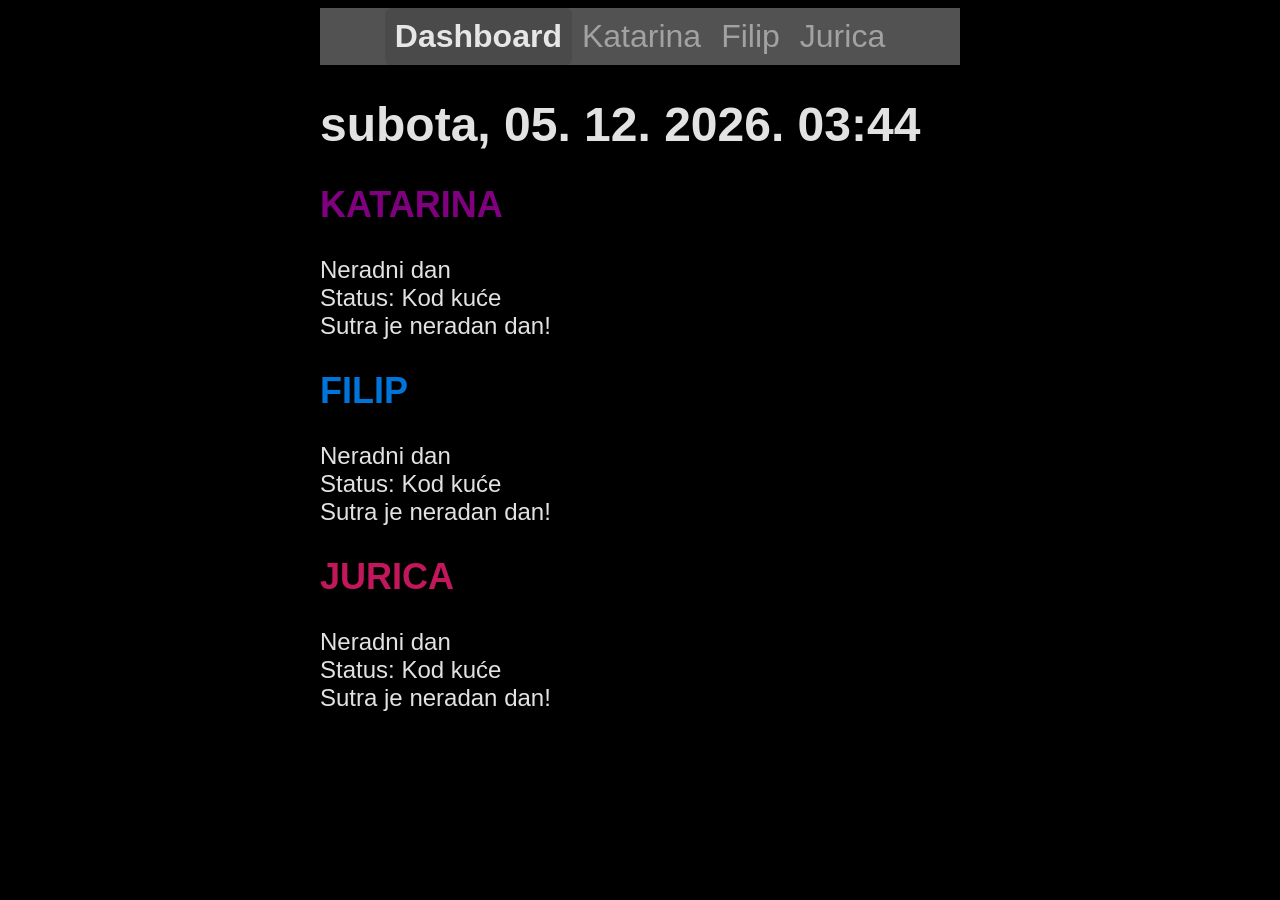
<file: index.html>
<!DOCTYPE HTML>
<html>
<head>
  <meta charset="UTF-8">
  <title>Raspored sati</title>
  <link href="main.css" rel="stylesheet" />
</head>

<body>
<div id="main"></div>
<script>
  if (window.location.protocol === 'file:') {
    const main = document.getElementById('main');
    main.innerHTML = `
      <div style="max-width: 720px; margin: 2rem auto; padding: 1rem; font-family: sans-serif; line-height: 1.5;">
        <h2 style="margin-top: 0;">Pokreni aplikaciju preko lokalnog servera</h2>
        <p>Ova aplikacija koristi JavaScript module, a preglednik ih blokira kada se stranica otvori kao <code>file://</code>.</p>
        <p>U ovom folderu pokreni:</p>
        <pre style="background: #f3f3f3; padding: 0.75rem; border-radius: 6px; overflow-x: auto; color: black;">python3 -m http.server 8080</pre>
        <p>Zatim otvori: <a href="http://localhost:8080">http://localhost:8080</a></p>
      </div>
    `;
  } else {
    const moduleScript = document.createElement('script');
    moduleScript.type = 'module';
    moduleScript.src = './main.js';
    document.body.appendChild(moduleScript);
  }
</script>

</body>
</html>
</file>
<file: main.css>
body {
    background-color: black;
    color: #e2e2e2;

    display: flex;
    flex-direction: column;
    align-items: safe center;
    justify-content: safe center;
    font-family: 'Roboto', Arial, Helvetica, sans-serif;
}

#main {
    min-width: 50vw;
}

nav {
    width: 100%;
    display: flex;
    justify-content: center;
    align-items: center;
    position: sticky;
    top: 0;
    font-size: 2em;
    background-color: var(--color);
}

nav a {
    color: #a2a2a2;
    text-decoration: none;
    padding: 10px;
}

nav a.selected {
    color: white;
    background-color: var(--color);
    border-radius: 6px;
    font-weight: bold;
    filter: brightness(0.9);
}

#dashboard {
    font-size: 1.5em;
}

#dashboard .user-name {
    font-weight: bold;
    color: var(--color);
    text-transform: uppercase;
}

.timetable-shift {
    display: none;
    font-size: 1.2em;
}

.timetable-shift.current-shift {
    display: block;
}

.timetable-grid {
    display: grid;
    grid-template-columns: repeat(6, 1fr);
    gap: 8px;
    margin: 20px 0;
}
.timetable-day-header {
    font-weight: bold;
    text-align: center;
    background: #222;
    color: #e2e2e2;
    padding: 8px 0;
}
.timetable-day-header.current-day {
    background: var(--color);
    color: #fff;
    font-weight: bold;
    box-shadow: 0 2px 8px rgba(0,0,0,0.15);
    border-radius: 6px;
}
.timetable-hour-row {
    font-weight: bold;
    text-align: center;
    background: #333;
    color: #e2e2e2;
    padding: 8px 0;
}
.timetable-cell {
    text-align: center;
    min-height: 40px;
    background: #181818;
    color: #e2e2e2;
    border: 1px solid #444;
    padding: 4px;
}

.timetable-hour-row,
.timetable-cell {
    display: flex;
    flex-direction: column;
    justify-content: center;
    align-items: center;
}

.timetable-cell.current-day {
    border: var(--color) solid 1px;
}
.timetable-cell.current-day.mandatory-hour {
    border: #e2e2e2 solid 1px;
}

.mandatory-hour {
    background-color: var(--color);
    font-weight: bold;
    color: white;
}

.not-attending-hour {
    color: #626262;
}

.timetable-cell.has-options {
    gap: 2px;
}

.subject-option-box {
    width: 100%;
    box-sizing: border-box;
    border: 1px solid rgba(255, 255, 255, 0.55);
    border-radius: 8px;
    padding: 4px 6px;
    background: rgba(0, 0, 0, 0.18);
    line-height: 1.25;
}

.subject-entry,
.subject-option-box {
    width: 100%;
}

.subject-name {
    display: block;
}

.subject-room {
    display: block;
    text-align: right;
    font-size: 0.75em;
    opacity: 0.9;
}

.subject-option-box.not-attending-option {
    color: white;
    opacity: 0.50;
    background-color: unset;
}

.shift-toggle {
    display: flex;
    justify-content: center;
    gap: 16px;
    margin: 16px 0;
}
.shift-btn {
    background: #222;
    color: #e2e2e2;
    border: none;
    padding: 10px 24px;
    font-size: 1.1em;
    border-radius: 8px;
    cursor: pointer;
    transition: background 0.2s, color 0.2s;
}
.shift-btn.selected {
    background: var(--color);
    color: #e2e2e2;
    font-weight: bold;
}
</file>
